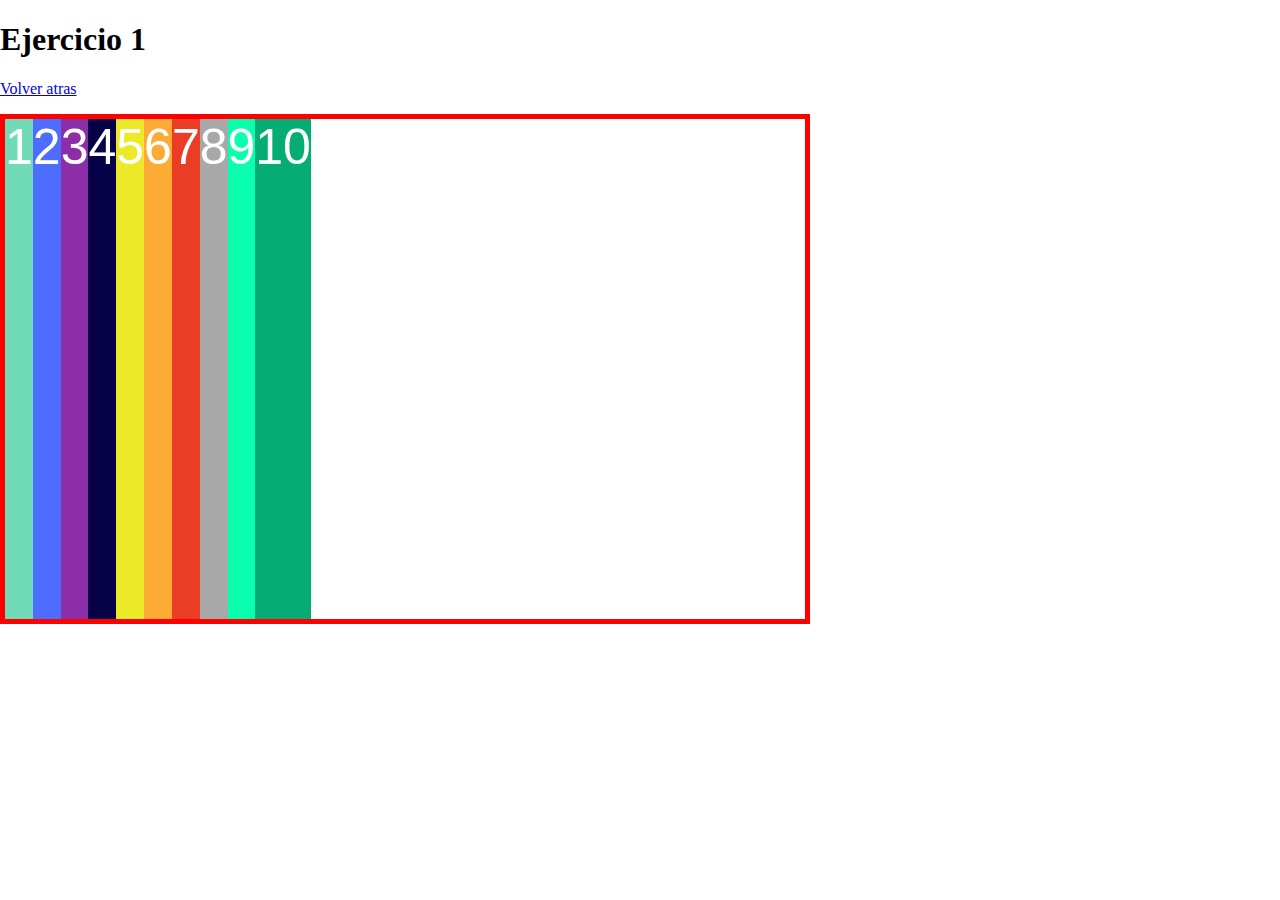
<file: ejercicio1.html>
<!doctype html>
<html class="no-js" lang="">

<head>
  <meta charset="utf-8">
  <title>Ejercicios Flexbox segunda parte</title>
  <meta name="description" content="Relacion de ejercicios sobre Flexbox">
  <meta name="viewport" content="width=device-width, initial-scale=1">

  <meta property="og:title" content="">
  <meta property="og:type" content="">
  <meta property="og:url" content="">
  <meta property="og:image" content="">

  <link rel="icon" href="/favicon.ico" sizes="any">
  <link rel="icon" href="/icon.svg" type="image/svg+xml">
  <link rel="apple-touch-icon" href="icon.png">

  <link rel="stylesheet" href="css/normalize.css">
  <link rel="stylesheet" href="css/style.css">

  <link rel="manifest" href="site.webmanifest">
  <meta name="theme-color" content="#fafafa">
</head>

<body>
  <header>
    <h1>Ejercicio 1</h1>
    <p><a href="index.html">Volver atras</a></p>
  </header>
  <main>
  <div class="maincontainer ejercicio1">
    <div>1</div>
    <div>2</div>
    <div>3</div>
    <div>4</div>
    <div>5</div>
    <div>6</div>
    <div>7</div>
    <div>8</div>
    <div>9</div>
    <div>10</div>

  </div>
    </ul>
  </nav>
  </main>
</body>

</html>
</file>
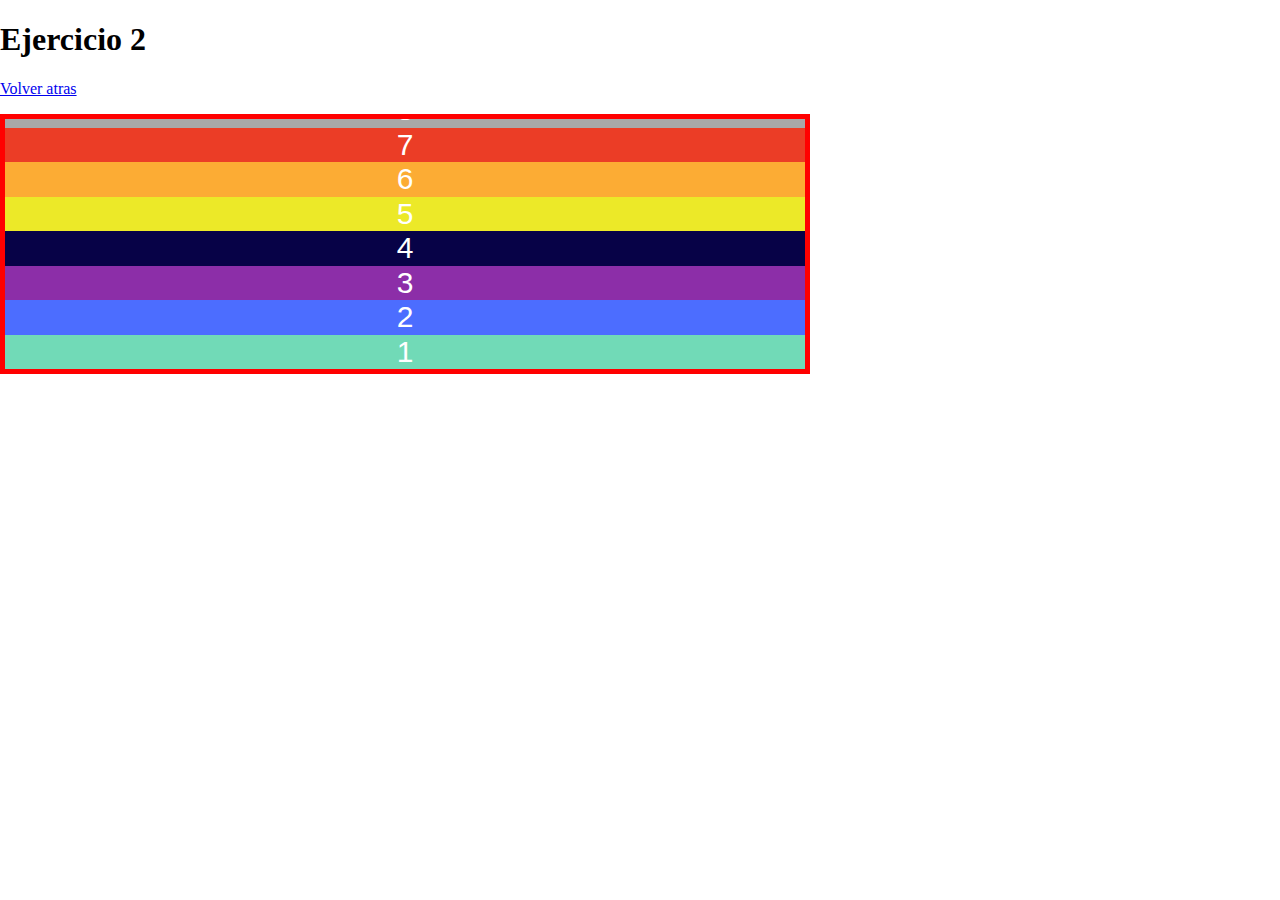
<file: ejercicio2.html>
<!doctype html>
<html class="no-js" lang="">

<head>
  <meta charset="utf-8">
  <title>Ejercicios Flexbox segunda parte</title>
  <meta name="description" content="Relacion de ejercicios sobre Flexbox">
  <meta name="viewport" content="width=device-width, initial-scale=1">

  <meta property="og:title" content="">
  <meta property="og:type" content="">
  <meta property="og:url" content="">
  <meta property="og:image" content="">

  <link rel="icon" href="/favicon.ico" sizes="any">
  <link rel="icon" href="/icon.svg" type="image/svg+xml">
  <link rel="apple-touch-icon" href="icon.png">

  <link rel="stylesheet" href="css/normalize.css">
  <link rel="stylesheet" href="css/style.css">

  <link rel="manifest" href="site.webmanifest">
  <meta name="theme-color" content="#fafafa">
</head>

<body>
  <header>
    <h1>Ejercicio 2</h1>
    <p><a href="index.html">Volver atras</a></p>
  </header>
  <main>
  <div class="maincontainer ejercicio2">
    <div>1</div>
    <div>2</div>
    <div>3</div>
    <div>4</div>
    <div>5</div>
    <div>6</div>
    <div>7</div>
    <div>8</div>
    <div>9</div>
    <div>10</div>

  </div>
    </ul>
  </nav>
  </main>
</body>

</html>
</file>
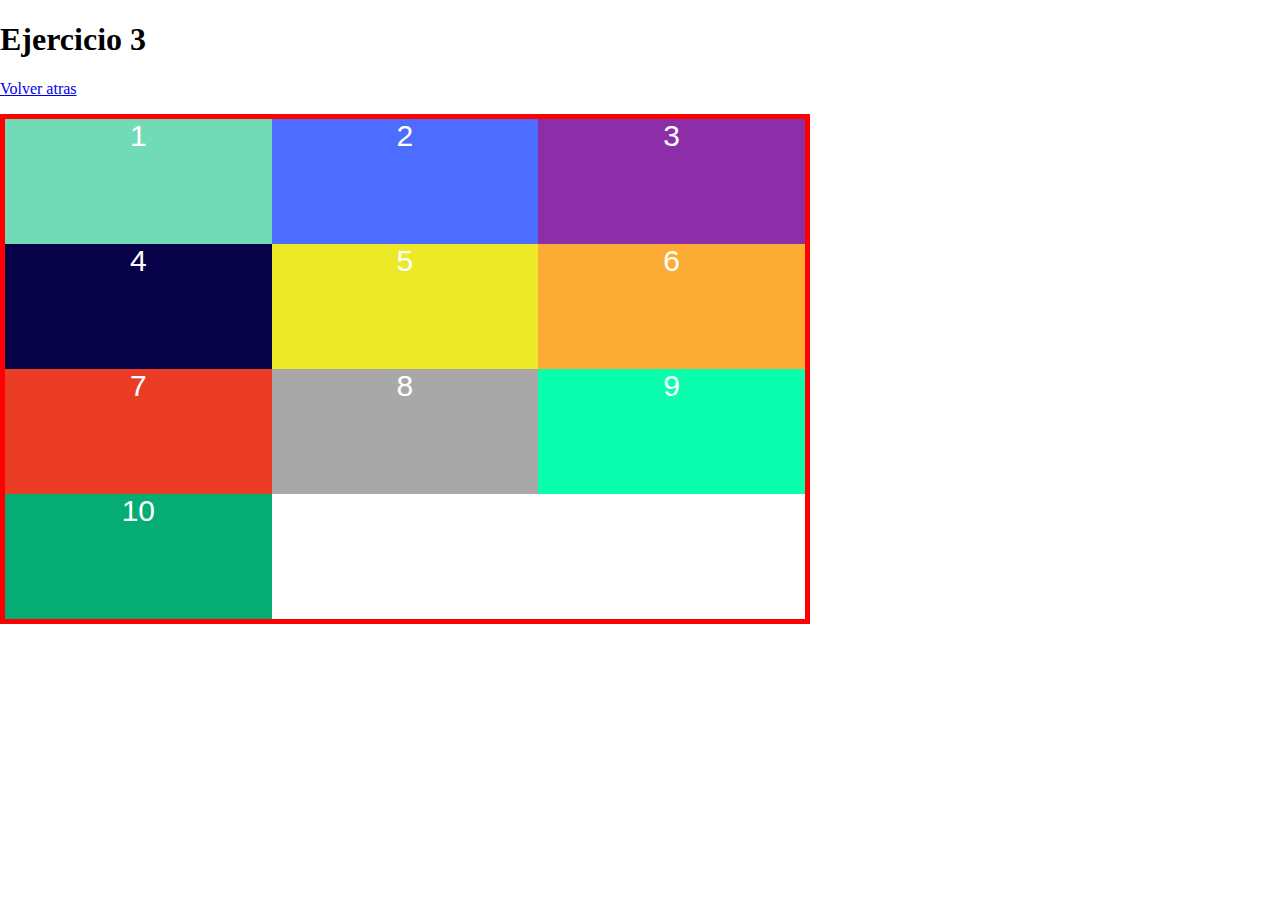
<file: ejercicio3.html>
<!doctype html>
<html class="no-js" lang="">

<head>
  <meta charset="utf-8">
  <title>Ejercicios Flexbox segunda parte</title>
  <meta name="description" content="Relacion de ejercicios sobre Flexbox">
  <meta name="viewport" content="width=device-width, initial-scale=1">

  <meta property="og:title" content="">
  <meta property="og:type" content="">
  <meta property="og:url" content="">
  <meta property="og:image" content="">

  <link rel="icon" href="/favicon.ico" sizes="any">
  <link rel="icon" href="/icon.svg" type="image/svg+xml">
  <link rel="apple-touch-icon" href="icon.png">

  <link rel="stylesheet" href="css/normalize.css">
  <link rel="stylesheet" href="css/style.css">

  <link rel="manifest" href="site.webmanifest">
  <meta name="theme-color" content="#fafafa">
</head>

<body>
  <header>
    <h1>Ejercicio 3</h1>
    <p><a href="index.html">Volver atras</a></p>
  </header>
  <main>
  <div class="maincontainer ejercicio3">
    <div>1</div>
    <div>2</div>
    <div>3</div>
    <div>4</div>
    <div>5</div>
    <div>6</div>
    <div>7</div>
    <div>8</div>
    <div>9</div>
    <div>10</div>

  </div>
    </ul>
  </nav>
  </main>
</body>

</html>
</file>
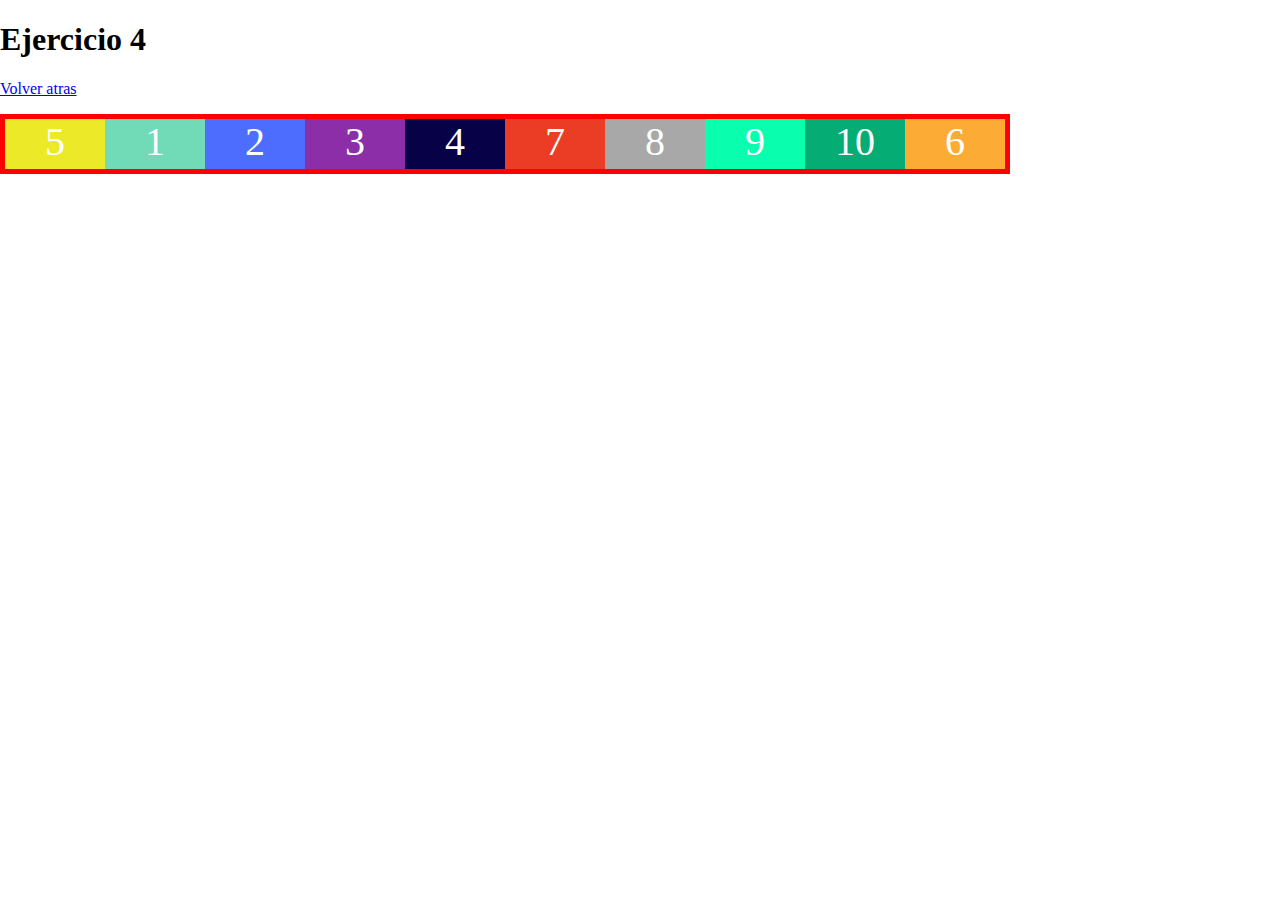
<file: ejercicio4.html>
<!doctype html>
<html class="no-js" lang="">

<head>
  <meta charset="utf-8">
  <title>Ejercicios Flexbox segunda parte</title>
  <meta name="description" content="Relacion de ejercicios sobre Flexbox">
  <meta name="viewport" content="width=device-width, initial-scale=1">

  <meta property="og:title" content="">
  <meta property="og:type" content="">
  <meta property="og:url" content="">
  <meta property="og:image" content="">

  <link rel="icon" href="/favicon.ico" sizes="any">
  <link rel="icon" href="/icon.svg" type="image/svg+xml">
  <link rel="apple-touch-icon" href="icon.png">

  <link rel="stylesheet" href="css/normalize.css">
  <link rel="stylesheet" href="css/style.css">

  <link rel="manifest" href="site.webmanifest">
  <meta name="theme-color" content="#fafafa">
</head>

<body>
  <header>
    <h1>Ejercicio 4</h1>
    <p><a href="index.html">Volver atras</a></p>
  </header>
  <main>
  <div class="maincontainer ejercicio4">
    <div>1</div>
    <div>2</div>
    <div>3</div>
    <div>4</div>
    <div>5</div>
    <div>6</div>
    <div>7</div>
    <div>8</div>
    <div>9</div>
    <div>10</div>

  </div>
    </ul>
  </nav>
  </main>
</body>

</html>
</file>
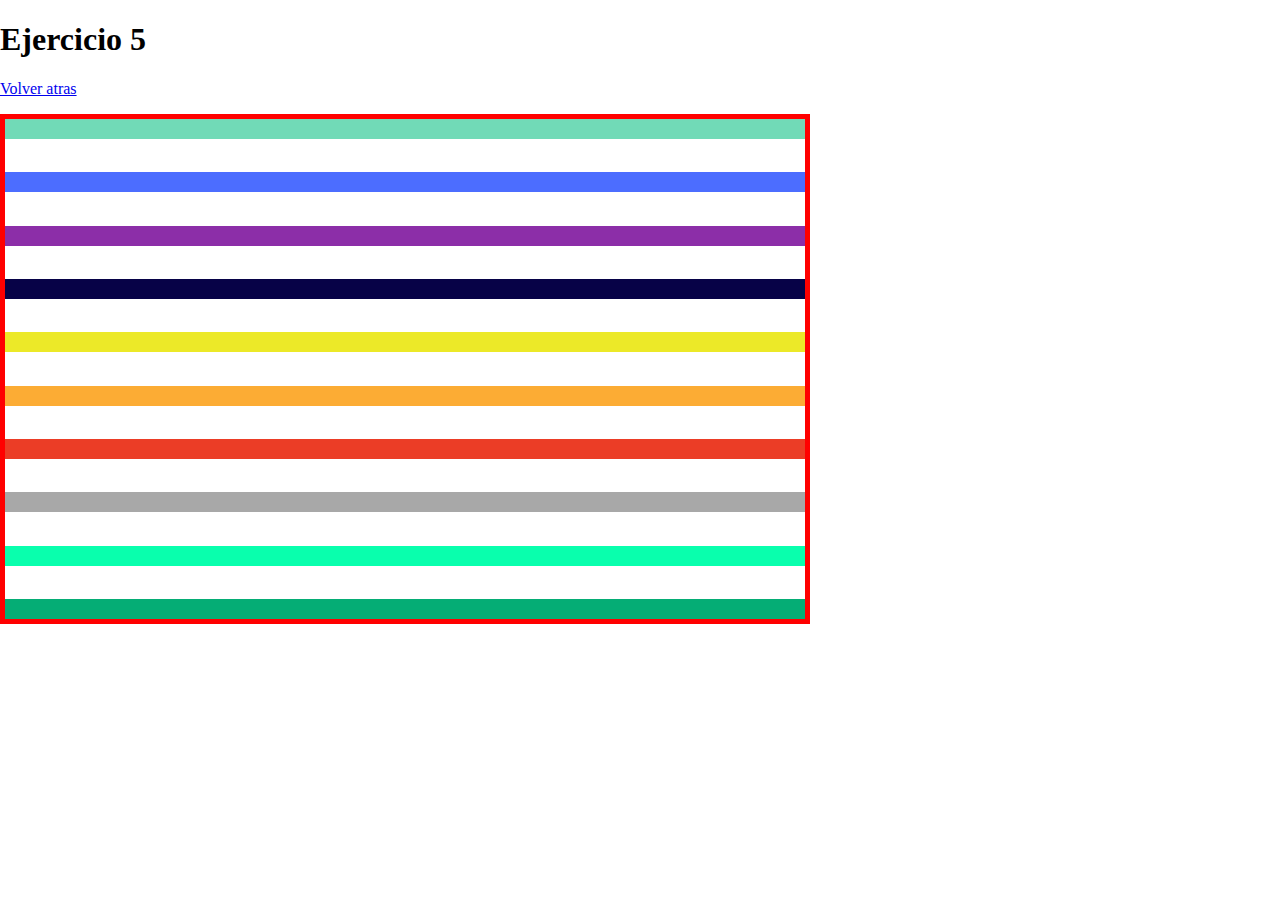
<file: ejercicio5.html>
<!doctype html>
<html class="no-js" lang="">

<head>
  <meta charset="utf-8">
  <title>Ejercicios Flexbox segunda parte</title>
  <meta name="description" content="Relacion de ejercicios sobre Flexbox">
  <meta name="viewport" content="width=device-width, initial-scale=1">

  <meta property="og:title" content="">
  <meta property="og:type" content="">
  <meta property="og:url" content="">
  <meta property="og:image" content="">

  <link rel="icon" href="/favicon.ico" sizes="any">
  <link rel="icon" href="/icon.svg" type="image/svg+xml">
  <link rel="apple-touch-icon" href="icon.png">

  <link rel="stylesheet" href="css/normalize.css">
  <link rel="stylesheet" href="css/style.css">

  <link rel="manifest" href="site.webmanifest">
  <meta name="theme-color" content="#fafafa">
</head>

<body>
  <header>
    <h1>Ejercicio 5</h1>
    <p><a href="index.html">Volver atras</a></p>
  </header>
  <main>
  <div class="maincontainer ejercicio5">
    <div>1</div>
    <div>2</div>
    <div>3</div>
    <div>4</div>
    <div>5</div>
    <div>6</div>
    <div>7</div>
    <div>8</div>
    <div>9</div>
    <div>10</div>

  </div>
    </ul>
  </nav>
  </main>
</body>

</html>
</file>
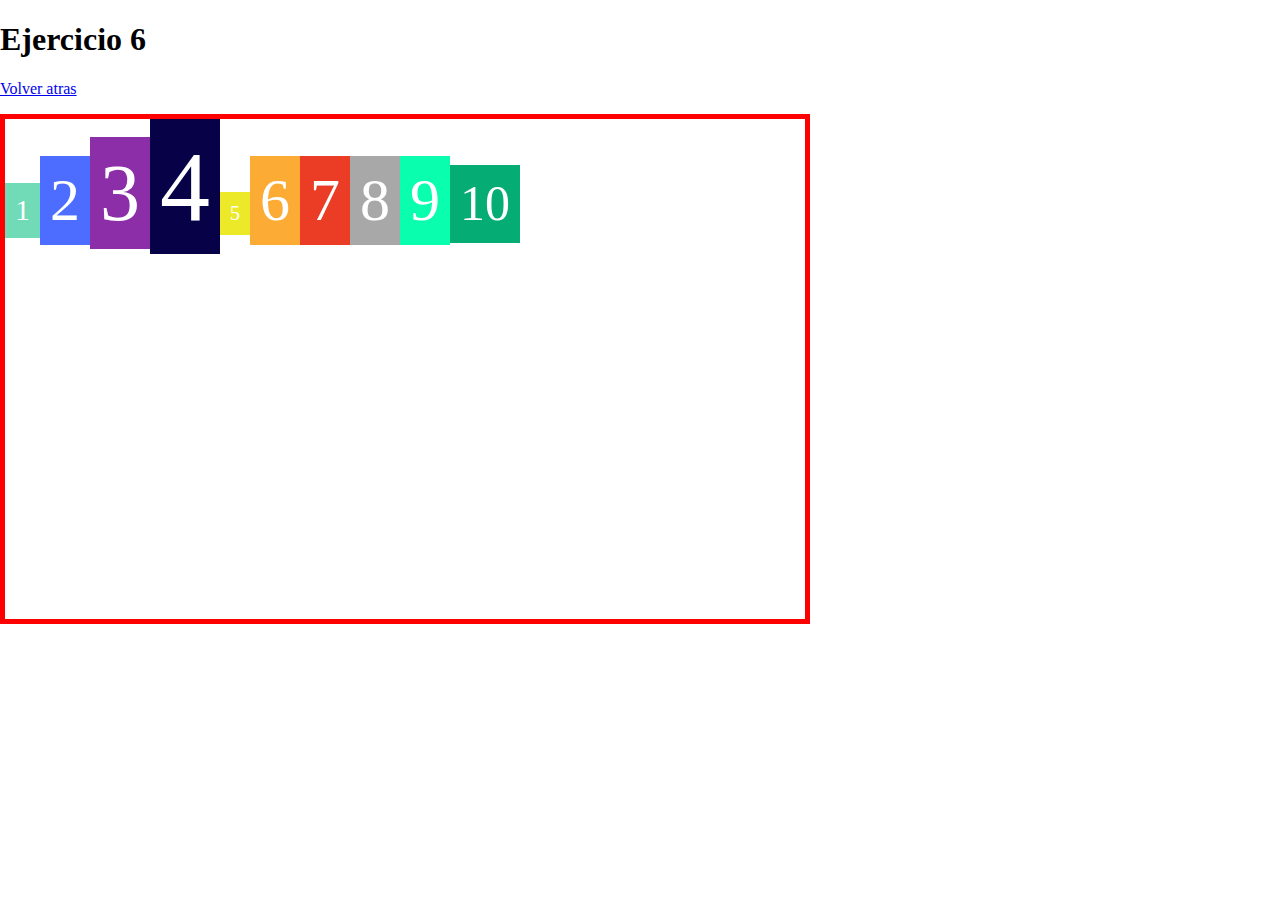
<file: ejercicio6.html>
<!doctype html>
<html class="no-js" lang="">

<head>
  <meta charset="utf-8">
  <title>Ejercicios Flexbox segunda parte</title>
  <meta name="description" content="Relacion de ejercicios sobre Flexbox">
  <meta name="viewport" content="width=device-width, initial-scale=1">

  <meta property="og:title" content="">
  <meta property="og:type" content="">
  <meta property="og:url" content="">
  <meta property="og:image" content="">

  <link rel="icon" href="/favicon.ico" sizes="any">
  <link rel="icon" href="/icon.svg" type="image/svg+xml">
  <link rel="apple-touch-icon" href="icon.png">

  <link rel="stylesheet" href="css/normalize.css">
  <link rel="stylesheet" href="css/style.css">

  <link rel="manifest" href="site.webmanifest">
  <meta name="theme-color" content="#fafafa">
</head>

<body>
  <header>
    <h1>Ejercicio 6</h1>
    <p><a href="index.html">Volver atras</a></p>
  </header>
  <main>
  <div class="maincontainer ejercicio6">
    <div>1</div>
    <div>2</div>
    <div>3</div>
    <div>4</div>
    <div>5</div>
    <div>6</div>
    <div>7</div>
    <div>8</div>
    <div>9</div>
    <div>10</div>

  </div>
    </ul>
  </nav>
  </main>
</body>

</html>
</file>
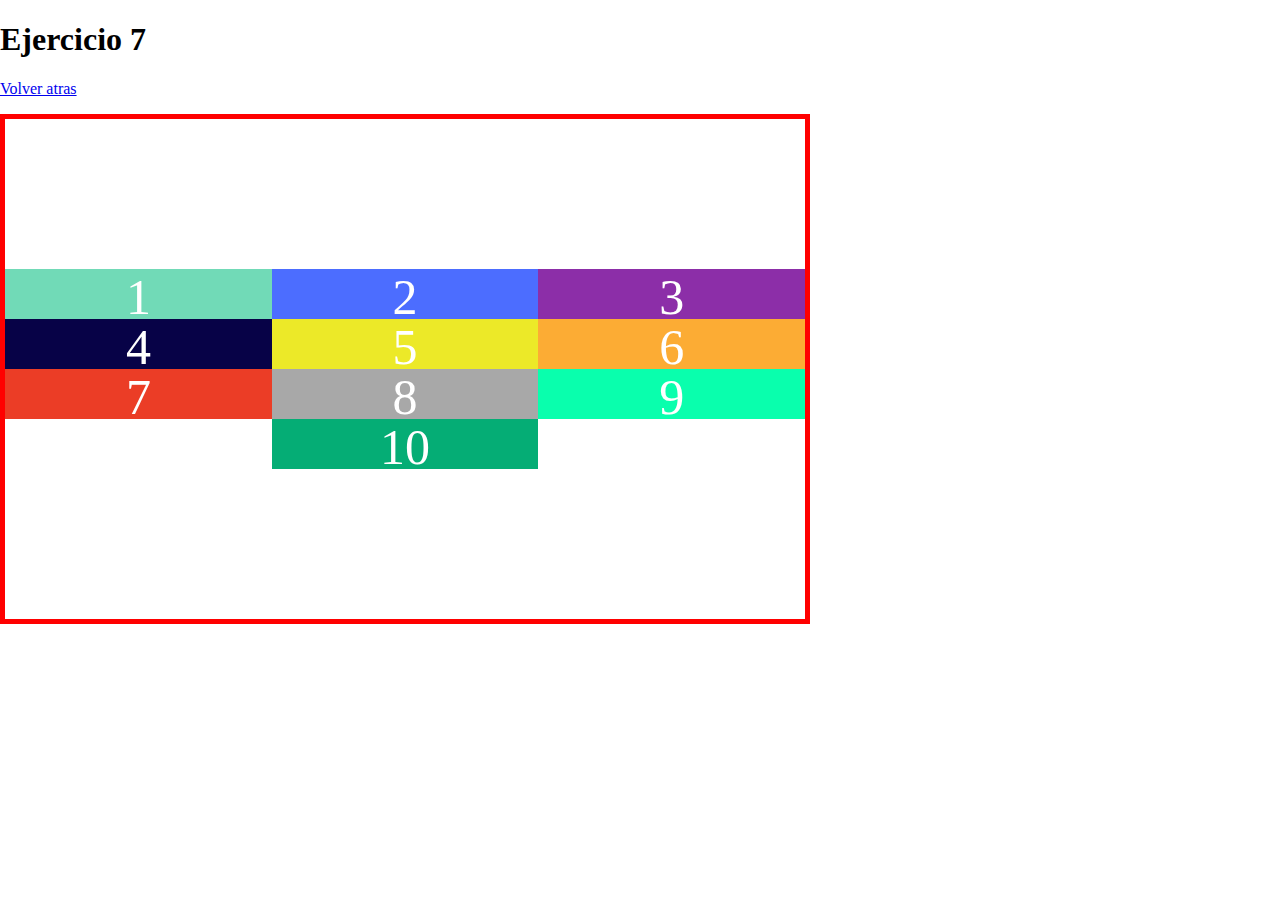
<file: ejercicio7.html>
<!doctype html>
<html class="no-js" lang="">

<head>
  <meta charset="utf-8">
  <title>Ejercicios Flexbox segunda parte</title>
  <meta name="description" content="Relacion de ejercicios sobre Flexbox">
  <meta name="viewport" content="width=device-width, initial-scale=1">

  <meta property="og:title" content="">
  <meta property="og:type" content="">
  <meta property="og:url" content="">
  <meta property="og:image" content="">

  <link rel="icon" href="/favicon.ico" sizes="any">
  <link rel="icon" href="/icon.svg" type="image/svg+xml">
  <link rel="apple-touch-icon" href="icon.png">

  <link rel="stylesheet" href="css/normalize.css">
  <link rel="stylesheet" href="css/style.css">

  <link rel="manifest" href="site.webmanifest">
  <meta name="theme-color" content="#fafafa">
</head>

<body>
  <header>
    <h1>Ejercicio 7</h1>
    <p><a href="index.html">Volver atras</a></p>
  </header>
  <main>
  <div class="maincontainer ejercicio7">
    <div>1</div>
    <div>2</div>
    <div>3</div>
    <div>4</div>
    <div>5</div>
    <div>6</div>
    <div>7</div>
    <div>8</div>
    <div>9</div>
    <div>10</div>

  </div>
    </ul>
  </nav>
  </main>
</body>

</html>
</file>
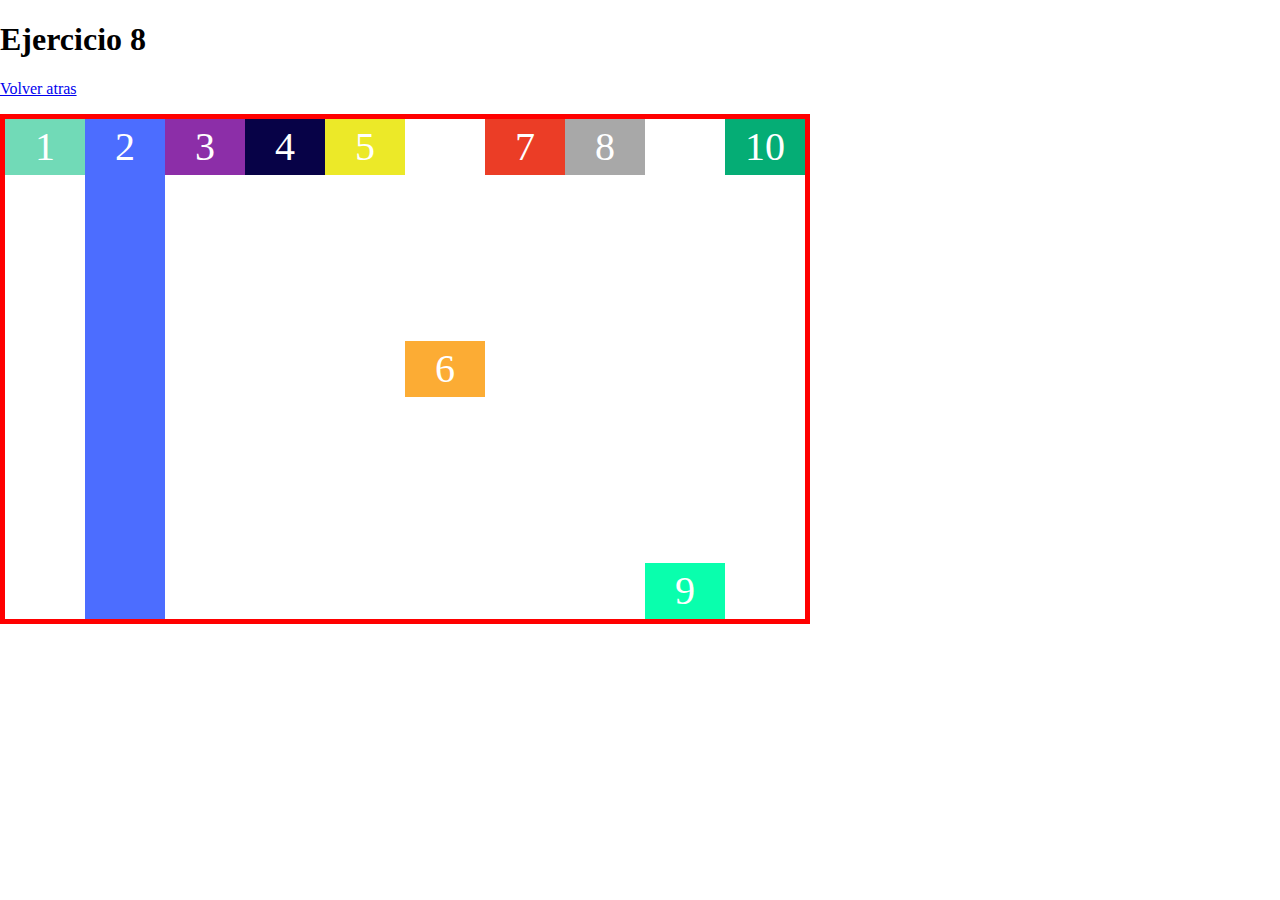
<file: ejercicio8.html>
<!doctype html>
<html class="no-js" lang="">

<head>
  <meta charset="utf-8">
  <title>Ejercicios Flexbox segunda parte</title>
  <meta name="description" content="Relacion de ejercicios sobre Flexbox">
  <meta name="viewport" content="width=device-width, initial-scale=1">

  <meta property="og:title" content="">
  <meta property="og:type" content="">
  <meta property="og:url" content="">
  <meta property="og:image" content="">

  <link rel="icon" href="/favicon.ico" sizes="any">
  <link rel="icon" href="/icon.svg" type="image/svg+xml">
  <link rel="apple-touch-icon" href="icon.png">

  <link rel="stylesheet" href="css/normalize.css">
  <link rel="stylesheet" href="css/style.css">

  <link rel="manifest" href="site.webmanifest">
  <meta name="theme-color" content="#fafafa">
</head>

<body>
  <header>
    <h1>Ejercicio 8</h1>
    <p><a href="index.html">Volver atras</a></p>
  </header>
  <main>
  <div class="maincontainer ejercicio8">
    <div>1</div>
    <div>2</div>
    <div>3</div>
    <div>4</div>
    <div>5</div>
    <div>6</div>
    <div>7</div>
    <div>8</div>
    <div>9</div>
    <div>10</div>

  </div>
    </ul>
  </nav>
  </main>
</body>

</html>
</file>
<file: css/style.css>
div.maincontainer {
  border: 5px solid red;
  width: 800px;
  height: 500px;
}

div.ejercicio1 {
  display: flex;
}

div.ejercicio1 div {
  font-family: Arial, Helvetica, sans-serif;
  font-size: 50px;
  color: white;
}
div.ejercicio1 div:nth-of-type(1) {
  background-color: rgb(113, 218, 183);
}

div.ejercicio1 div:nth-of-type(2) {
  background-color: rgb(76, 109, 255);
}

div.ejercicio1 div:nth-of-type(3) {
  background-color: rgb(140, 46, 168);
}

div.ejercicio1 div:nth-of-type(4) {
  background-color: rgb(7, 2, 71);
}

div.ejercicio1 div:nth-of-type(5) {
  background-color: rgb(236, 233, 40);
}

div.ejercicio1 div:nth-of-type(6) {
  background-color: rgb(252, 172, 52);
}

div.ejercicio1 div:nth-of-type(7) {
  background-color: rgb(235, 61, 38);
}

div.ejercicio1 div:nth-of-type(8) {
  background-color: rgb(168, 168, 168);
}

div.ejercicio1 div:nth-of-type(9) {
  background-color: rgb(9, 255, 173);
}

div.ejercicio1 div:nth-of-type(10) {
  background-color: rgb(5, 173, 117);
}

div.ejercicio2 {
  display: flex;
  flex-direction: column-reverse;
  height: 250px;
  overflow: hidden;
  overflow-y: scroll;
}

div.ejercicio2 div {
  font-family: Arial, Helvetica, sans-serif;
  font-size: 30px;
  color: white;
  text-align: center;
}

div.ejercicio2 div:nth-of-type(1) {
  background-color: rgb(113, 218, 183);
}

div.ejercicio2 div:nth-of-type(2) {
  background-color: rgb(76, 109, 255);
}

div.ejercicio2 div:nth-of-type(3) {
  background-color: rgb(140, 46, 168);
}

div.ejercicio2 div:nth-of-type(4) {
  background-color: rgb(7, 2, 71);
}

div.ejercicio2 div:nth-of-type(5) {
  background-color: rgb(236, 233, 40);
}

div.ejercicio2 div:nth-of-type(6) {
  background-color: rgb(252, 172, 52);
}

div.ejercicio2 div:nth-of-type(7) {
  background-color: rgb(235, 61, 38);
}

div.ejercicio2 div:nth-of-type(8) {
  background-color: rgb(168, 168, 168);
}

div.ejercicio2 div:nth-of-type(9) {
  background-color: rgb(9, 255, 173);
}

div.ejercicio2 div:nth-of-type(10) {
  background-color: rgb(5, 173, 117);
}

div.ejercicio3 div {
  font-family: Arial, Helvetica, sans-serif;
  font-size: 30px;
  color: white;
  text-align: center;
}

div.ejercicio3 div:nth-of-type(1) {
  background-color: rgb(113, 218, 183);
}

div.ejercicio3 div:nth-of-type(2) {
  background-color: rgb(76, 109, 255);
}

div.ejercicio3 div:nth-of-type(3) {
  background-color: rgb(140, 46, 168);
}

div.ejercicio3 div:nth-of-type(4) {
  background-color: rgb(7, 2, 71);
}

div.ejercicio3 div:nth-of-type(5) {
  background-color: rgb(236, 233, 40);
}

div.ejercicio3 div:nth-of-type(6) {
  background-color: rgb(252, 172, 52);
}

div.ejercicio3 div:nth-of-type(7) {
  background-color: rgb(235, 61, 38);
}

div.ejercicio3 div:nth-of-type(8) {
  background-color: rgb(168, 168, 168);
}

div.ejercicio3 div:nth-of-type(9) {
  background-color: rgb(9, 255, 173);
}

div.ejercicio3 div:nth-of-type(10) {
  background-color: rgb(5, 173, 117);
}

div.ejercicio3 {
  display: flex;
  flex-wrap: wrap;
}

div.ejercicio3 div {
  width: 33.33%;
}

div.ejercicio4 {
  height: 50px;
  width: 1000px;
  display: flex;
}

div.ejercicio4 div:nth-of-type(1) {
  background-color: rgb(113, 218, 183);
  flex: 1;
  order: 2;
}

div.ejercicio4 div:nth-of-type(2) {
  background-color: rgb(76, 109, 255);
  flex: 1;
  order: 3;
}

div.ejercicio4 div:nth-of-type(3) {
  background-color: rgb(140, 46, 168);
  flex: 1;
  order: 4;
}

div.ejercicio4 div:nth-of-type(4) {
  background-color: rgb(7, 2, 71);
  flex: 1;
  order: 5;
}

div.ejercicio4 div:nth-of-type(5) {
  background-color: rgb(236, 233, 40);
  flex: 1;
  order: 1;
}

div.ejercicio4 div:nth-of-type(6) {
  background-color: rgb(252, 172, 52);
  flex: 1;
  order: 10;
}

div.ejercicio4 div:nth-of-type(7) {
  background-color: rgb(235, 61, 38);
  flex: 1;
  order: 6;
}

div.ejercicio4 div:nth-of-type(8) {
  background-color: rgb(168, 168, 168);
  flex: 1;
  order: 7;
}

div.ejercicio4 div:nth-of-type(9) {
  background-color: rgb(9, 255, 173);
  flex: 1;
  order: 8;
}

div.ejercicio4 div:nth-of-type(10) {
  background-color: rgb(5, 173, 117);
  flex: 1;
  order: 9;
}

div.ejercicio4 div {
  font-size: 40px;
  color: white;
  text-align: center;
}

div.ejercicio5 div:nth-of-type(1) {
  background-color: rgb(113, 218, 183);
}

div.ejercicio5 div:nth-of-type(2) {
  background-color: rgb(76, 109, 255);
}

div.ejercicio5 div:nth-of-type(3) {
  background-color: rgb(140, 46, 168);
}

div.ejercicio5 div:nth-of-type(4) {
  background-color: rgb(7, 2, 71);
}

div.ejercicio5 div:nth-of-type(5) {
  background-color: rgb(236, 233, 40);
}

div.ejercicio5 div:nth-of-type(6) {
  background-color: rgb(252, 172, 52);
}

div.ejercicio5 div:nth-of-type(7) {
  background-color: rgb(235, 61, 38);
}

div.ejercicio5 div:nth-of-type(8) {
  background-color: rgb(168, 168, 168);
}

div.ejercicio5 div:nth-of-type(9) {
  background-color: rgb(9, 255, 173);
}

div.ejercicio5 div:nth-of-type(10) {
  background-color: rgb(5, 173, 117);
}

div.ejercicio5 {
  display: flex;
  flex-direction: column;
  justify-content: space-between;
  font-size: 0;
}

div.ejercicio5 div {
  height: 20px;
}

div.ejercicio6 div:nth-of-type(1) {
  background-color: rgb(113, 218, 183);
  font-size: 30px;
}

div.ejercicio6 div:nth-of-type(2) {
  background-color: rgb(76, 109, 255);
  font-size: 60px;
}

div.ejercicio6 div:nth-of-type(3) {
  background-color: rgb(140, 46, 168);
  font-size: 80px;
}

div.ejercicio6 div:nth-of-type(4) {
  background-color: rgb(7, 2, 71);
  font-size: 100px;
}

div.ejercicio6 div:nth-of-type(5) {
  background-color: rgb(236, 233, 40);
  font-size: 20px;
}

div.ejercicio6 div:nth-of-type(6) {
  background-color: rgb(252, 172, 52);
  font-size: 60px;
}

div.ejercicio6 div:nth-of-type(7) {
  background-color: rgb(235, 61, 38);
  font-size: 60px;
}

div.ejercicio6 div:nth-of-type(8) {
  background-color: rgb(168, 168, 168);
  font-size: 60px;
}

div.ejercicio6 div:nth-of-type(9) {
  background-color: rgb(9, 255, 173);
  font-size: 60px;
}

div.ejercicio6 div:nth-of-type(10) {
  background-color: rgb(5, 173, 117);
  font-size: 50px;
}

div.ejercicio6 {
  display: flex;
  align-items: baseline;
  color: white;
  text-align: center;
}

div.ejercicio6 div {
  padding: 10px;
}

div.ejercicio7 div:nth-of-type(1) {
  background-color: rgb(113, 218, 183);
}

div.ejercicio7 div:nth-of-type(2) {
  background-color: rgb(76, 109, 255);
}

div.ejercicio7 div:nth-of-type(3) {
  background-color: rgb(140, 46, 168);
}

div.ejercicio7 div:nth-of-type(4) {
  background-color: rgb(7, 2, 71);
}

div.ejercicio7 div:nth-of-type(5) {
  background-color: rgb(236, 233, 40);
}

div.ejercicio7 div:nth-of-type(6) {
  background-color: rgb(252, 172, 52);
}

div.ejercicio7 div:nth-of-type(7) {
  background-color: rgb(235, 61, 38);
}

div.ejercicio7 div:nth-of-type(8) {
  background-color: rgb(168, 168, 168);
}

div.ejercicio7 div:nth-of-type(9) {
  background-color: rgb(9, 255, 173);
}

div.ejercicio7 div:nth-of-type(10) {
  background-color: rgb(5, 173, 117);
}

div.ejercicio7 {
  display: flex;
  flex-wrap: wrap;
  align-content: center;
  justify-content: center;
}

div.ejercicio7 div {
  width: 33.33%;
  height: 50px;
  font-size: 50px;
  text-align: center;
  color: white;
}

div.ejercicio8 div:nth-of-type(1) {
  background-color: rgb(113, 218, 183);
}

div.ejercicio8 div:nth-of-type(2) {
  background-color: rgb(76, 109, 255);
  align-self: stretch;
}

div.ejercicio8 div:nth-of-type(3) {
  background-color: rgb(140, 46, 168);
}

div.ejercicio8 div:nth-of-type(4) {
  background-color: rgb(7, 2, 71);
}

div.ejercicio8 div:nth-of-type(5) {
  background-color: rgb(236, 233, 40);
}

div.ejercicio8 div:nth-of-type(6) {
  background-color: rgb(252, 172, 52);
  align-self: center;
}

div.ejercicio8 div:nth-of-type(7) {
  background-color: rgb(235, 61, 38);
}

div.ejercicio8 div:nth-of-type(8) {
  background-color: rgb(168, 168, 168);
}

div.ejercicio8 div:nth-of-type(9) {
  background-color: rgb(9, 255, 173);
  align-self: end;
}

div.ejercicio8 div:nth-of-type(10) {
  background-color: rgb(5, 173, 117);
}

div.ejercicio8 {
  display: flex;
  align-items: flex-start;
}

div.ejercicio8 div {
  flex: 1;

  text-align: center;
  font-size: 40px;
  padding: 5px;
  color: white;
}
</file>
